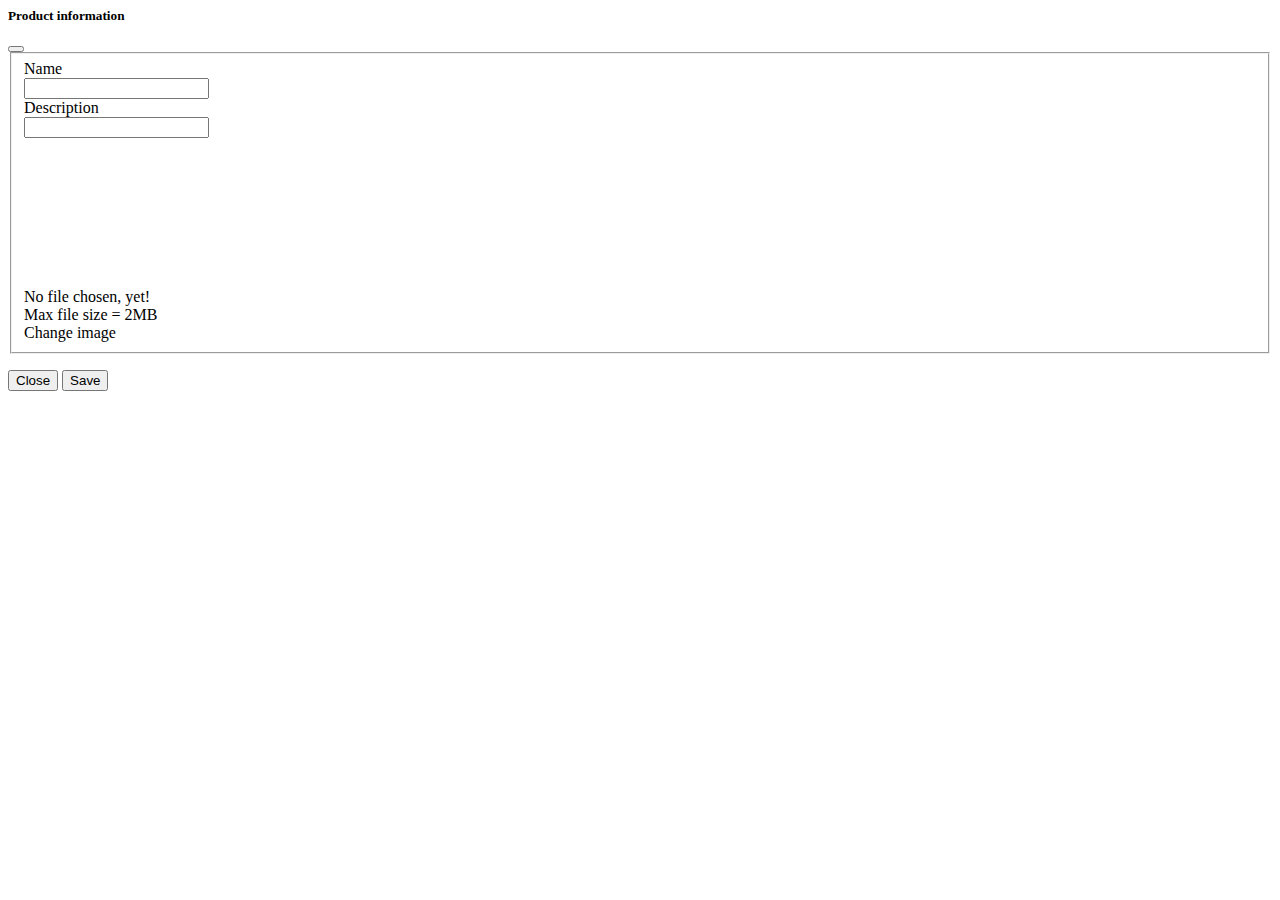
<file: src/main/resources/templates/frm_create.html>
<html xmlns:th="http://www.thymeleaf.org" lang="en">

<th:block th:fragment="frm_create">

    <div id="modalCreateProduct" class="modal fade" data-bs-backdrop="static" data-bs-keyboard="false" tabindex="-1">
        <div class="modal-dialog modal-xl modal-dialog-centered modal-dialog-scrollable">
            <div class="modal-content">
                <div class="modal-header">
                    <h5 class="modal-title">Product information</h5>
                    <button type="button" class="btn-close" data-bs-dismiss="modal" aria-label="Close"></button>
                </div>
                <div class="modal-body">
                    <div class="modal-alert-danger hide"></div>
                    <form id="frmProduct" enctype="multipart/form-data">
                        <fieldset class="row g-3">
                            <div class="mb-3 col-md-6">
                                <div class="form-group row">
                                    <label class="col-sm-12 col-form-label">Name</label>
                                    <div class="col-sm-12">
                                        <input type="text" id="productName" name="productName" class="form-control" />
                                    </div>
                                </div>
                                <div class="form-group row">
                                    <label class="col-sm-12 col-form-label">Description</label>
                                    <div class="col-sm-12">
                                        <input type="text" class="form-control" id="description" name="description" />
                                    </div>
                                </div>
                            </div>
                            <div class="mb-3 col-md-6">
                                <section>
                                    <div class="wrapper">
                                        <div class="image-preview">
                                            <canvas id="canvas"></canvas>
                                        </div>
                                        <div class="content">
                                            <div class="icon">
                                                <i class="fas fa-cloud-upload-alt"></i>
                                            </div>
                                            <div class="text">
                                                No file chosen, yet!
                                            </div>
                                            <div class="text">
                                                Max file size = 2MB
                                            </div>
                                        </div>
                                        <div class="clear-image-preview">
                                            <i class="fas fa-times"></i>
                                        </div>
                                        <div class="file-name">
                                            Change image
                                        </div>
                                    </div>
                                    <input type="file" id="imageFile" accept="image/jpeg, image/png" hidden />
                                </section>
                            </div>
                        </fieldset>
                    </form>
                </div>
                <div class="modal-footer">
                    <button type="button" class="btn btn-secondary" data-bs-dismiss="modal">Close</button>
                    <button type="button" id="btnSave" class="btn btn-outline-success">
                        Save
                    </button>
                </div>
            </div>
        </div>
    </div>

</th:block>
</file>
